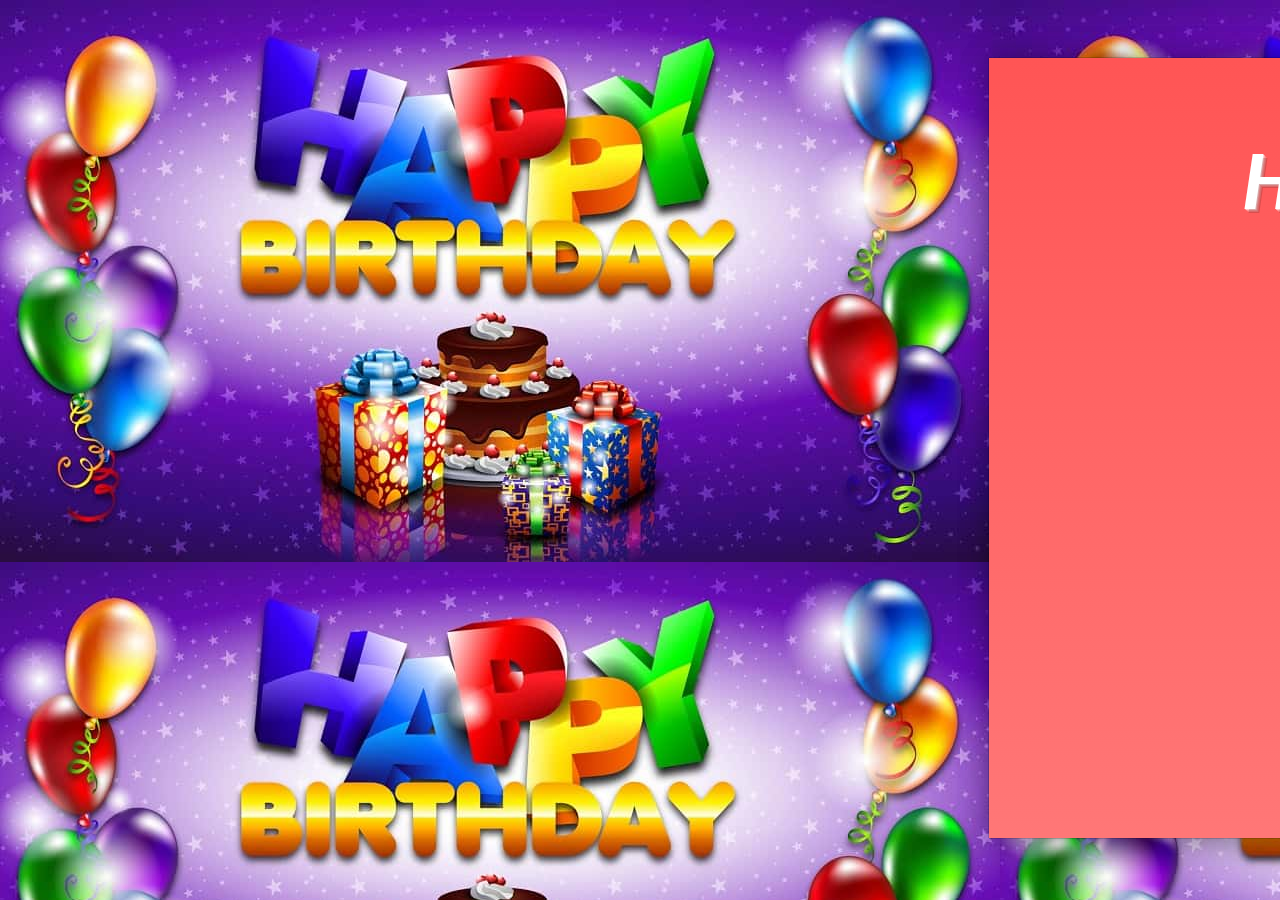
<file: Birthday.html>
<html>
<head>
  <meta name="viewport" content="width=device-width, initial-scale=1" />
  <meta http-equiv="Content-Type" content="text/html; charset=utf-8" />
  <style type="text/css">
    @import url(https://fonts.googleapis.com/css?family=Nobile:400italic,700italic);
@import url(https://fonts.googleapis.com/css?family=Dancing+Script);
* {
  box-sizing: border-box;
  -moz-box-sizing: border-box;
  -webkit-box-sizing: border-box;
}
body {
  background: #E5E5E5;
  background-image: url("bday.jpg");
  padding: 50px;
}

#card-front {
  color: #FFDFDF; 
}

#card, #card-front, #card-inside {
  height: 780px;
}

.wrap {
    padding: 1.5em 2.5em;
    height: 100%;
}
#card-front, #card-inside {
  width: 90%;
  -webkit-box-shadow: 2px 2px 30px rgba(0, 0, 0, .25), 0 0 1px rgba(0, 0, 0, .5);
  -moz-box-shadow: 2px 2px 30px rgba(0, 0, 0, .25), 0 0 1px rgba(0, 0, 0, .5);
  box-shadow: 2px 2px 30px rgba(0, 0, 0, .25), 0 0 1px rgba(0, 0, 0, .5);
  position: absolute;
  left: 80%;
}


#card-inside .wrap {
    background: #FFEFEF;
    -webkit-box-shadow: inset 2px 0 1px rgba(0, 0, 0, .05);
    -moz-box-shadow: inset 2px 0 1px rgba(0, 0, 0, .05);
    box-shadow: inset 2px 0 1px rgba(0, 0, 0, .05);
}
#card {
    min-width: 86%;
    margin: 0 auto;
    transform-style: preserve-3d;
    -moz-transform-style: preserve-3d;
    -webkit-transform-style: preserve-3d;
    perspective: 500px;
    -moz-perspective: 5000px;
    -webkit-perspective: 5000px;
    position: relative;
}

#card h1 {
    text-align: center;
    font-family: 'Nobile', sans-serif;
    font-style: italic;
    font-size: 70px;
    text-shadow: 
        4px 4px 0px rgba(0, 0, 0, .15),
        1px 1px 0 rgba(255, 200, 200, 255),
        2px 2px 0 rgba(255, 150, 150, 255),
        3px 3px 0 rgba(255, 125, 125, 255);
    color: #FFF;
}
#card-inside {
    font-size: 1.1em;
    line-height: 1.4;
    font-family: 'Nobile';
    color: #331711;
    font-style: italic;
}

p {
    margin-top: 1em;
}

p:first-child {
    margin-top: 0;
}

p.signed {
    margin-top: 1.5em;
    text-align: center;
    font-family: 'Dancing Script', sans-serif;
    font-size: 1.5em;
}

#card-front {
    background-color: #FF5555;
    background-image: linear-gradient(top, #FF5555 0%, #FF7777 100%);
    background-image: -moz-linear-gradient(top, #FF5555 0%, #FF7777 100%);
    background-image: -webkit-linear-gradient(top, #FF5555 0%, #FF7777 100%);
            transform-origin: left;
       -moz-transform-origin: left;
    -webkit-transform-origin: left;
            transition:         transform 1s linear;
       -moz-transition:    -moz-transform 1s linear;
    -webkit-transition: -webkit-transform 1s linear;
    position: relative;
}

#card-front .wrap {
            transition: background 1s linear;
       -moz-transition: background 1s linear;
    -webkit-transition: background 1s linear;
}

#card-front button {
  position: absolute;
  bottom: 1em;
  right: -12px;
  background: #F44;
  color: #FFF;
  font-family: 'Nobile', sans-serif;
  font-style: italic;
  font-weight: bold;
  font-size: 1.5em;
  padding: .5em;
  border: none;
  cursor: pointer;
          box-shadow: 2px 2px 3px rgba(0, 0, 0, .25), 0 0 1px rgba(0, 0, 0, .4);
     -moz-box-shadow: 2px 2px 3px rgba(0, 0, 0, .25), 0 0 1px rgba(0, 0, 0, .4);
  -webkit-box-shadow: 2px 2px 3px rgba(0, 0, 0, .25), 0 0 1px rgba(0, 0, 0, .4);
}

#card-front button:hover,
#card-front button:focus {
  background: #F22;
}

#close {
  display: none;
}

#card.open-fully #close,
#card-open-half #close {
  display: inline;
}

#card.open-fully #open {
  display: none;
}


#card.open-half #card-front,
#card.close-half #card-front {
            transform: rotateY(-90deg);
       -moz-transform: rotateY(-90deg);
    -webkit-transform: rotateY(-90deg);
}
#card.open-half #card-front .wrap {
    background-color: rgba(0, 0, 0, .5);
}

#card.open-fully #card-front,
#card.close-half #card-front {
  background: #FFEFEF;
}

#card.open-fully #card-front {
    transform: rotateY(-180deg);
    -moz-transform: rotateY(-180deg);
    -webkit-transform: rotateY(-180deg);
}

#card.open-fully #card-front .wrap {
    background-color: rgba(0, 0, 0, 0);
}

#card.open-fully #card-front .wrap *,
#card.close-half #card-front .wrap * {
   display: none;
}

footer {
  max-width: 500px;
  margin: 40px auto;
  font-family: 'Nobile', sans-serif;
  font-size: 14px;
  line-height: 1.6;
  color: #888;
  text-align: center;
}
  </style>
  </head>
<body>
  <div id="card">
    <div id="card-inside">
      <div class="wrap">
        <p><b style="font-size:30px" >Dear Gundi</b></p>
        <p>“ Happy birthday to you, a special person who used to bring so much pleasure to me. I am thankful to you for every moment we spend and texted together, and I wish your happiness will never ends. Happy birthday!</p>
        <p>I will be there for you forever .
        </p>        
        <center><h4>from</h4></center>
        <p class="signed"><b style="font-size:30px" >Gunda</b></p>
        
      </div>
    </div>
    <div id="card-front">
      <div class="wrap">
        <h1> Happy  Birthday !</h1>
      </div>
      <button id="open">&gt;</button>
      <button id="close">&lt;</button>
    </div>
  </div>
  <script>
    (function() {
  function $(id) {
    return document.getElementById(id);
  }

  var card = $('card'),
      openB = $('open'),
      closeB = $('close'),
      timer = null;
  console.log('wat', card);
  openB.addEventListener('click', function () {
    card.setAttribute('class', 'open-half');
    if (timer) clearTimeout(timer);
    timer = setTimeout(function () {
      card.setAttribute('class', 'open-fully');
      timer = null;
    }, 1000);
  });

  closeB.addEventListener('click', function () {
    card.setAttribute('class', 'close-half');
    if (timer) clearTimerout(timer);
    timer = setTimeout(function () {
      card.setAttribute('class', '');
      timer = null;
    }, 1000);
  });

}());

  </script>
<!--
<div style="visibility: hidden;">
<embed src="bday.mp3" autostart="true" loop="true">
</div>
<div style="visibility: hidden;">
<embed src="bday.mp3" autostart="true" loop="true">
</div>
-->
  </body>
  </html>
</file>
